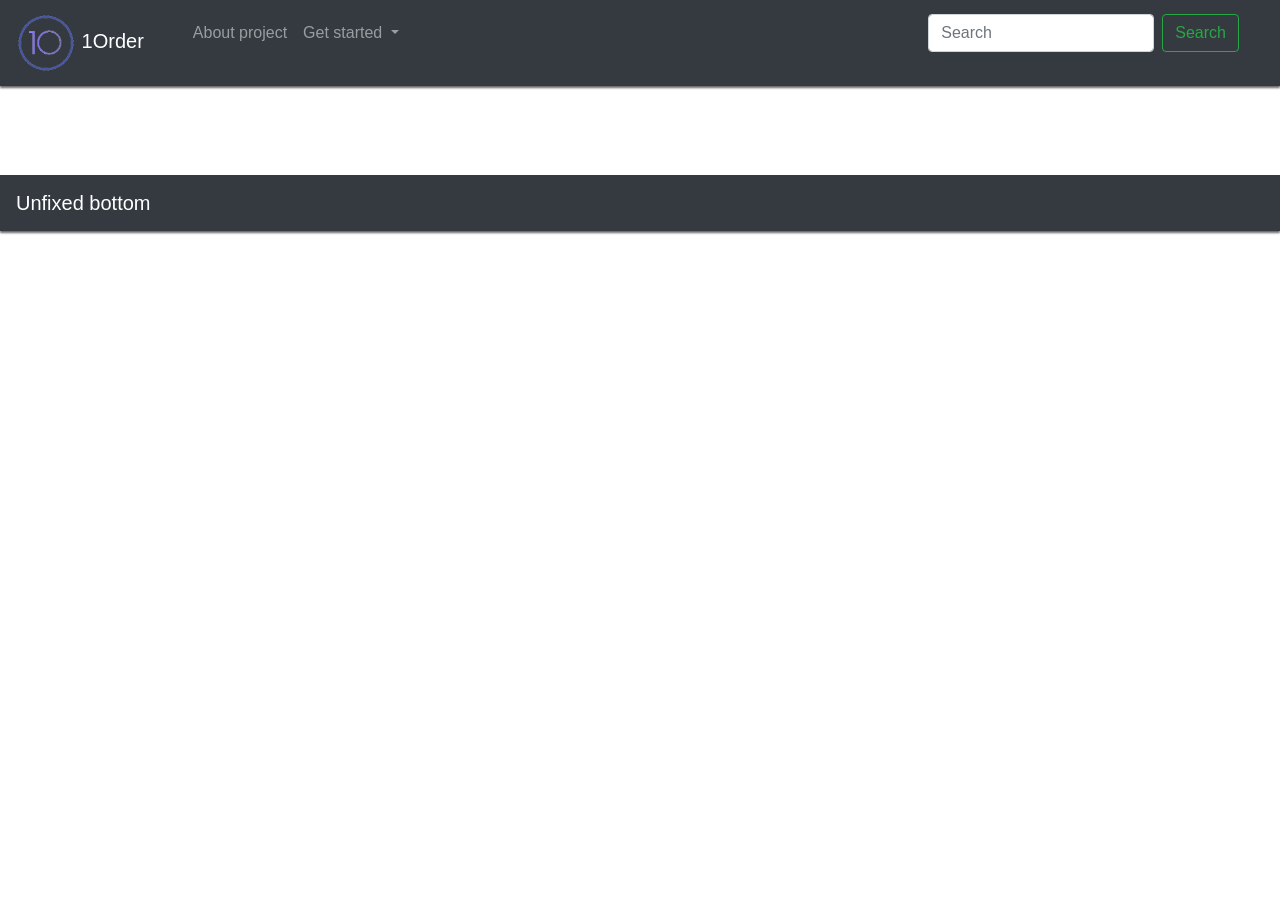
<file: forinvestors.html>
<!DOCTYPE html>
<meta charset="utf-8"/>
<html lang="ru">
	<head>
		<link rel="stylesheet" href="https://stackpath.bootstrapcdn.com/bootstrap/4.4.1/css/bootstrap.min.css" integrity="sha384-Vkoo8x4CGsO3+Hhxv8T/Q5PaXtkKtu6ug5TOeNV6gBiFeWPGFN9MuhOf23Q9Ifjh" crossorigin="anonymous">
        <link href="styles.css" rel="stylesheet">
        <script src="https://code.jquery.com/jquery-3.3.1.slim.min.js" integrity="sha384-q8i/X+965DzO0rT7abK41JStQIAqVgRVzpbzo5smXKp4YfRvH+8abtTE1Pi6jizo" crossorigin="anonymous"></script>
		<script src="https://cdnjs.cloudflare.com/ajax/libs/popper.js/1.14.7/umd/popper.min.js" integrity="sha384-UO2eT0CpHqdSJQ6hJty5KVphtPhzWj9WO1clHTMGa3JDZwrnQq4sF86dIHNDz0W1" crossorigin="anonymous"></script>
		<script src="https://stackpath.bootstrapcdn.com/bootstrap/4.3.1/js/bootstrap.min.js" integrity="sha384-JjSmVgyd0p3pXB1rRibZUAYoIIy6OrQ6VrjIEaFf/nJGzIxFDsf4x0xIM+B07jRM" crossorigin="anonymous"></script>
        <title>For investors | 1Order</title>
	</head>
	<body>
		<nav class="navbar fixed-top navbar-expand-lg navbar-dark bg-dark">
		  <a class="navbar-brand" href="index.html">
		    <img src="logo.png" width="60" height="60" class="d-inline-block align-centre" alt="">
		    1Order
		  </a>
		  <button class="navbar-toggler" type="button" data-toggle="collapse" data-target="#navbarSupportedContent" aria-controls="navbarSupportedContent" aria-expanded="false" aria-label="Toggle navigation">
		    <span class="navbar-toggler-icon"></span>
		  </button>

		  <div class="collapse navbar-collapse" id="navbarSupportedContent">
		    <ul class="navbar-nav mr-auto">
		      <li class="nav-item active">
		      </li>
		      <li class="nav-item">
		        <a class="nav-link" href="aboutproject.html">About project</a>
		      </li>
		      <li class="nav-item dropdown">
		        <a class="nav-link dropdown-toggle" href="#" id="navbarDropdown" role="button" data-toggle="dropdown" aria-haspopup="true" aria-expanded="false">
		          Get started
		        </a>
		        <div class="dropdown-menu" aria-labelledby="navbarDropdown">
		          <a class="dropdown-item" href="whatis.html">What is Cryptocurrency?</a>
		          <a class="dropdown-item" href="forinvestors.html">For cryptoinvestors</a>
		          <a class="dropdown-item" href="forminers.html">For miners</a>
		          <div class="dropdown-divider"></div>
		          <a class="dropdown-item" href="forbusinessmen.html">For businessmen</a>
		        </div>
		      </li>
		    </ul>
		    <form class="form-inline my-2 my-lg-0">
		      <input class="form-control mr-sm-2" type="search" placeholder="Search" aria-label="Search">
		      <button class="btn btn-outline-success my-2 my-sm-0" type="submit">Search</button>
		    </form>
		  </div>
		</nav>
		<p>
			
		</p>
		<nav class="navbar sticky-bottom navbar-dark bg-dark">
		  <a class="navbar-brand" href="#">Unfixed bottom</a>
		</nav>
	</body>
</file>
<file: styles.css>
.yellow-bgtheme
{
font-family: Noto sans, sans-serif;
font-size: 18pt;
background: linear-gradient(#fb3, #9370DB);
color: #333;
font-weight: 600;
}
.green-bgtheme
{
  font-family: Noto sans, sans-serif;
  font-size: 18pt;
  background: linear-gradient(#5F9EA0, #3CB371);
  color: #333;
  font-weight: 600;
}
.theme-button 
{
  color: #9484f2;
  border: 1px solid #9484f2;
}
.navbar
{
  background-color: #373540;
  box-shadow: 0 2px 2px rgba(0, 0, 0, 0.6);
}
h1 
{
  color: #000000;
  font-size: 23pt;
  font-family: Noto sans, sans-serif;
  margin-left: 120px;
  margin-right: 120px;
  margin-top: 120px;
  margin-bottom: 120px;
  font-weight: bold;
}

h2
{
  color: #000000;
  font-family: Noto sans, sans-serif;
  text-align: center;
  margin-top: 65px;
}
p 
{
  text-align: left;
  margin-left: 200px;
  margin-right: 200px;
  margin-top: 50px;
  margin-bottom: 120px;
  border-top: 5px solid;
}

div 
{
margin-bottom: 15px;
padding: 5px 25px 10px 25px;
}

.d-block 
{
  display: block;
  margin-left: auto;
  margin-right: auto;
  padding-top: 150px;
}
.button 
{
border:1px solid #ccc; // рамка
background:#eaeaea; //фон
padding: .2em .75em; //отступы внутри
text-decoration: none; //убрать подчеркивание ссылки
}
</file>
